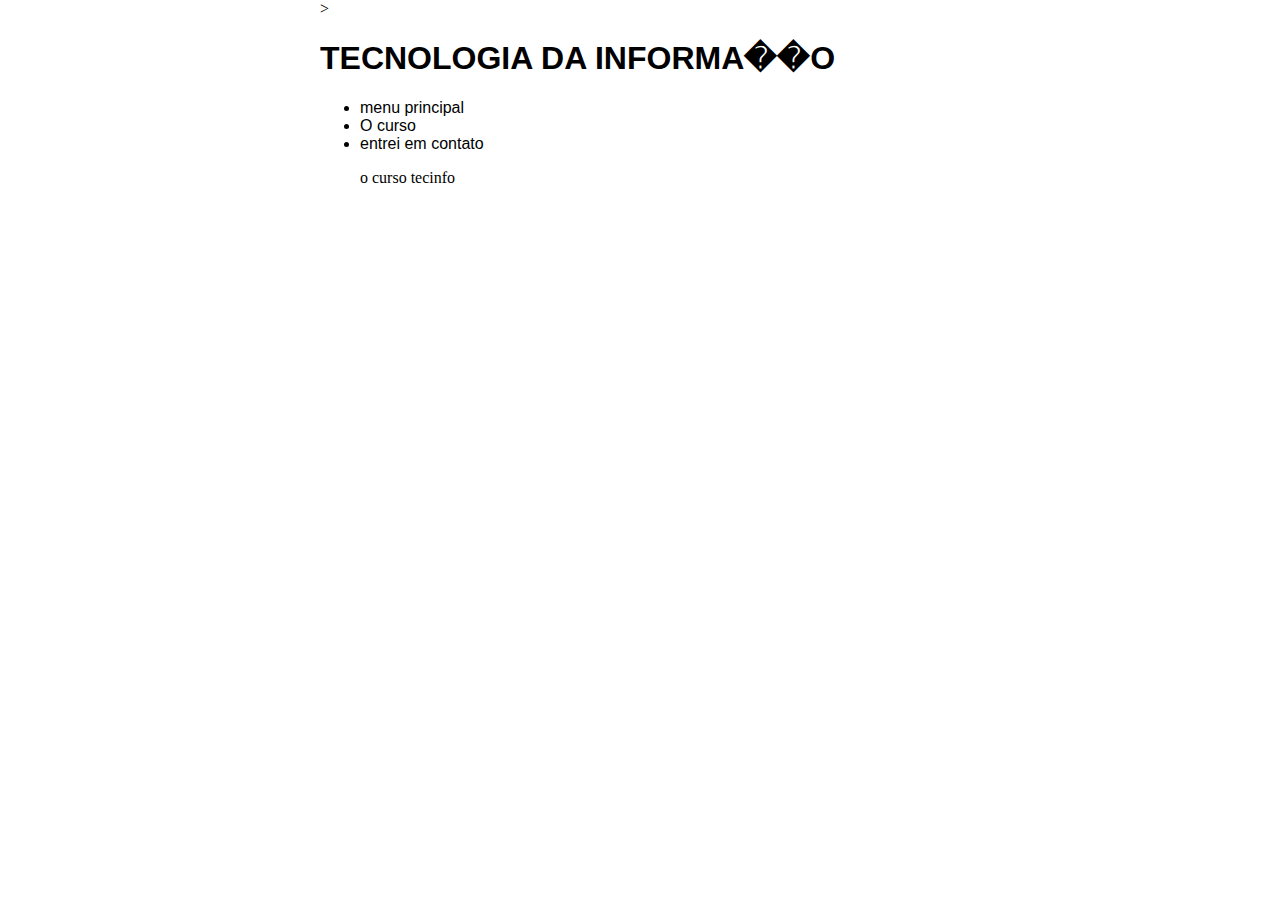
<file: index.html>
<DOCTYPE html>
<html>
    <head>
	
	<link rel='stylesheet' href= 'estilo.css'>
	<meta charset= 'utf-8'/>
	<meta name = 'description' content='TECINFO'>
	<meta name = 'KEYWORDS' content='TECNOLOGIA DA INFORMA��O'>
    
    <title>Curso Tecinfo</title>
	<script type="principal.js"></script>>
    </head>
    <body onload="trocaBanner();">
    	<h2 id="mensagem"></h2>
	<h1>TECNOLOGIA DA INFORMA��O</h1>
		<ul>
			<li>menu principal</li>
			<li>O curso</li>
			<li>entrei em contato</li>
			<p>o curso tecinfo</p>
		</ul>
    </body>
</html>
</file>
<file: estilo.css>
h1{
	font-family:sans-serif
}

li{
	font-family:sans-serif
}
body {
	width: 50%;
	margin: auto;

}
</file>
